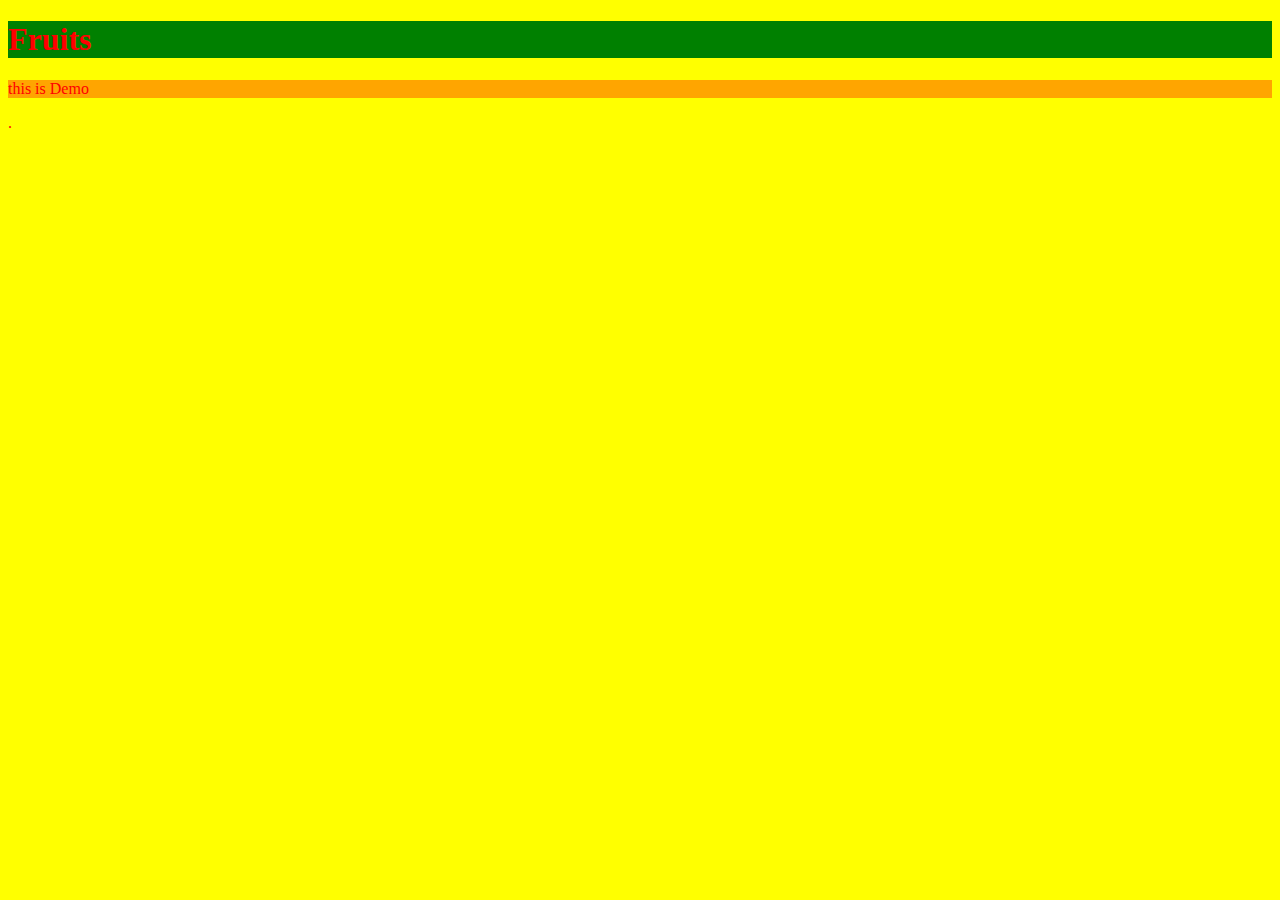
<file: demo2.html>
<!DOCTYPE html>
<html lang="en">
<head>
    <meta charset="UTF-8">
    <meta name="viewport" content="width=device-width, initial-scale=1.0">
    <title>Document</title>
    <link rel="stylesheet" type="text/css" href="e.css">
</head>
<body>
    <h1>Fruits</h1>
    <p> this is Demo </p>
</body>
</html>.
</file>
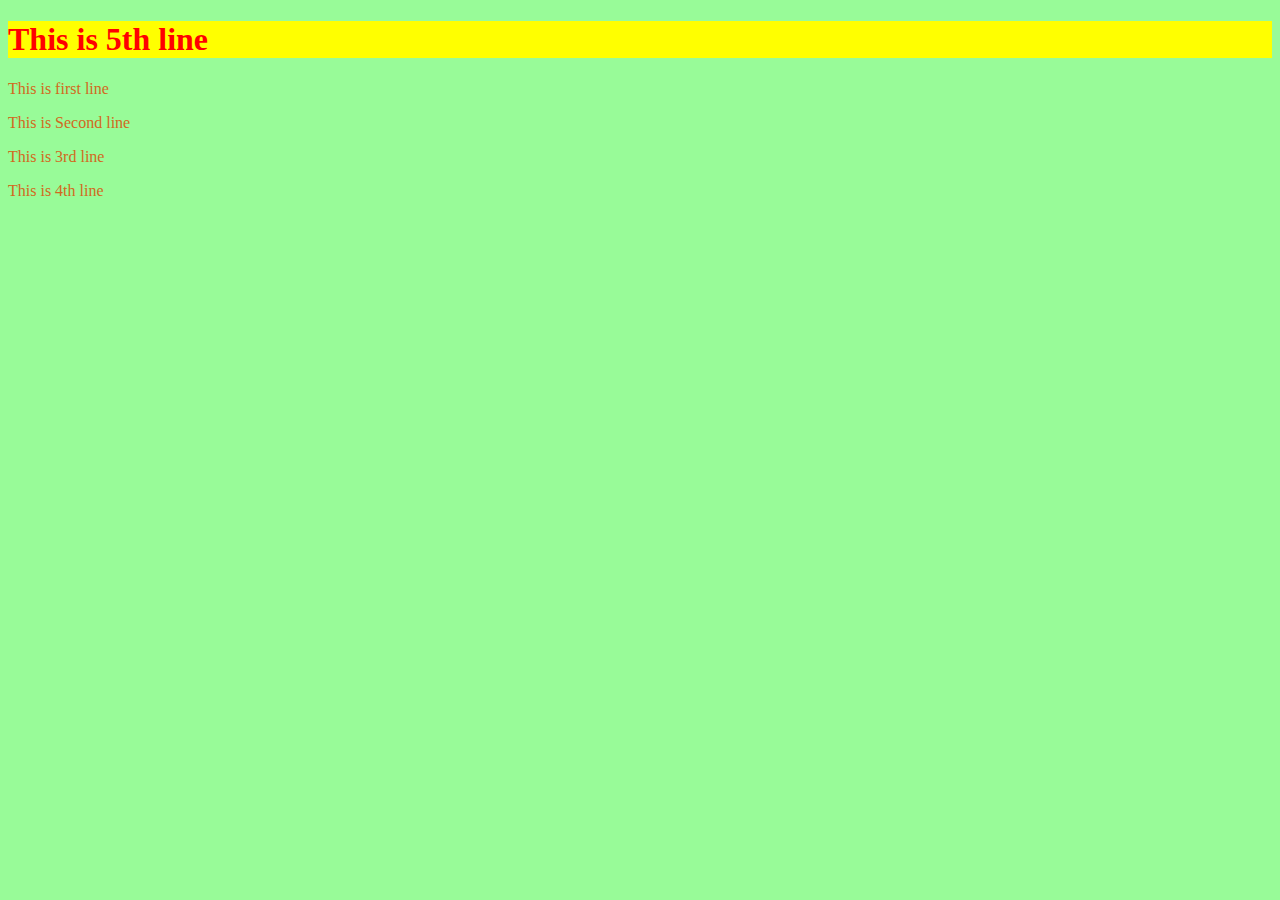
<file: demo3.html>
<!DOCTYPE html>
<html lang="en">
<head>
    <meta charset="UTF-8">
    <meta name="viewport" content="width=device-width, initial-scale=1.0">
    <title>Document</title>
    <style type="text/css">
        body{background-color: palegreen;}

        p{color: chocolate;}

        head{background-color: yellow;}
        h1{background-color: yellow;}
    </style>
</head>
<body>
    <h1 style="color: red;">This is 5th line</h1>
    <p> This is first line</p>

    <p > This is Second line</p>

    <p > This is 3rd line </p>

    <p> This is 4th line </p>
    
   
</body>
</html>
</file>
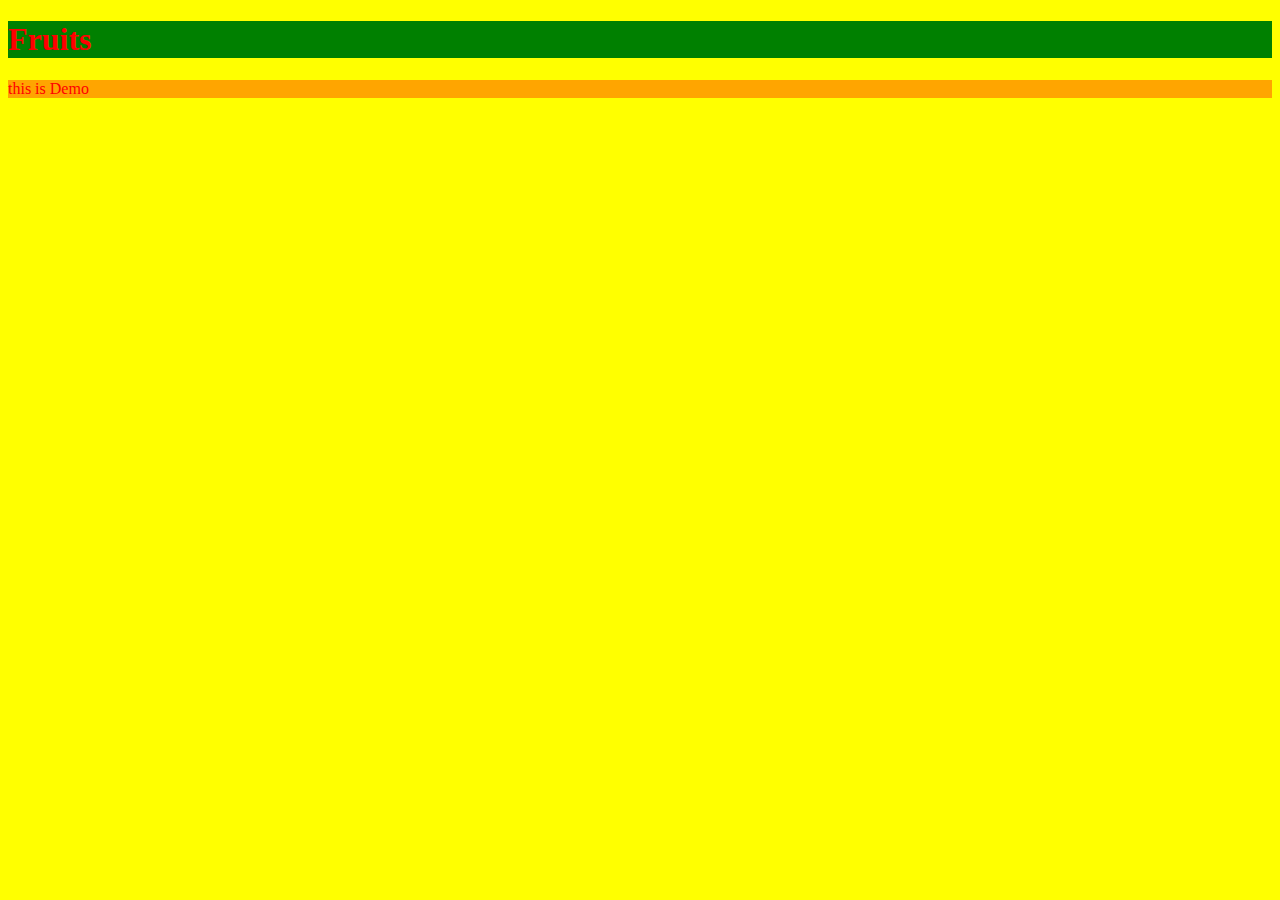
<file: demo4.html>
<!DOCTYPE html>
<html lang="en">
<head>
    <meta charset="UTF-8">
    <meta name="viewport" content="width=device-width, initial-scale=1.0">
    <title>Document</title>
    <link rel="stylesheet" type="text/css" href="e.css">
</head>
<body>
    <h1>Fruits</h1>
    <p> this is Demo </p>
</body>
</html>
</file>
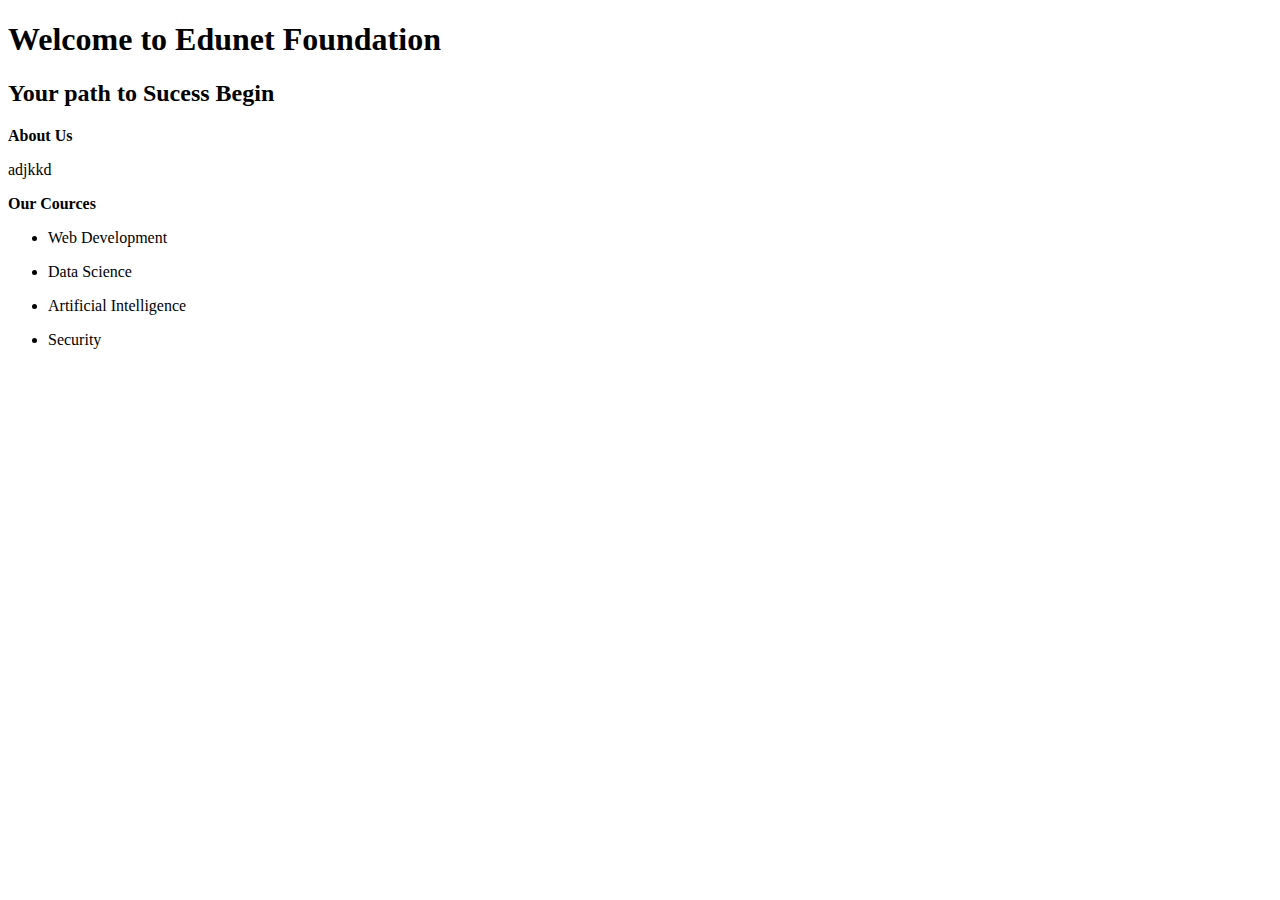
<file: edunet_page.html>
<!DOCTYPE html>
<html lang="en">
<head>
    <meta charset="UTF-8">
    <meta name="viewport" content="width=device-width, initial-scale=1.0">
    <title>Document</title>
    <h1>Welcome to Edunet Foundation</h1>
    <h2>Your path to Sucess Begin</h2>
</head>
<body>
    <section><b>About Us</b></section>
    <p> adjkkd</p>
    <section><b>Our Cources</b></section>
    <div>
        <ul>
            <li>Web Development</li>
        </ul>
        <ul>
            <li>Data Science </li> 
           
        </ul>
        <ul>
            <li>Artificial Intelligence</li>
            
        </ul>
        <ul>
            <li> Security</li>
        </ul>
    </div>
    
</body>
</html>
</file>
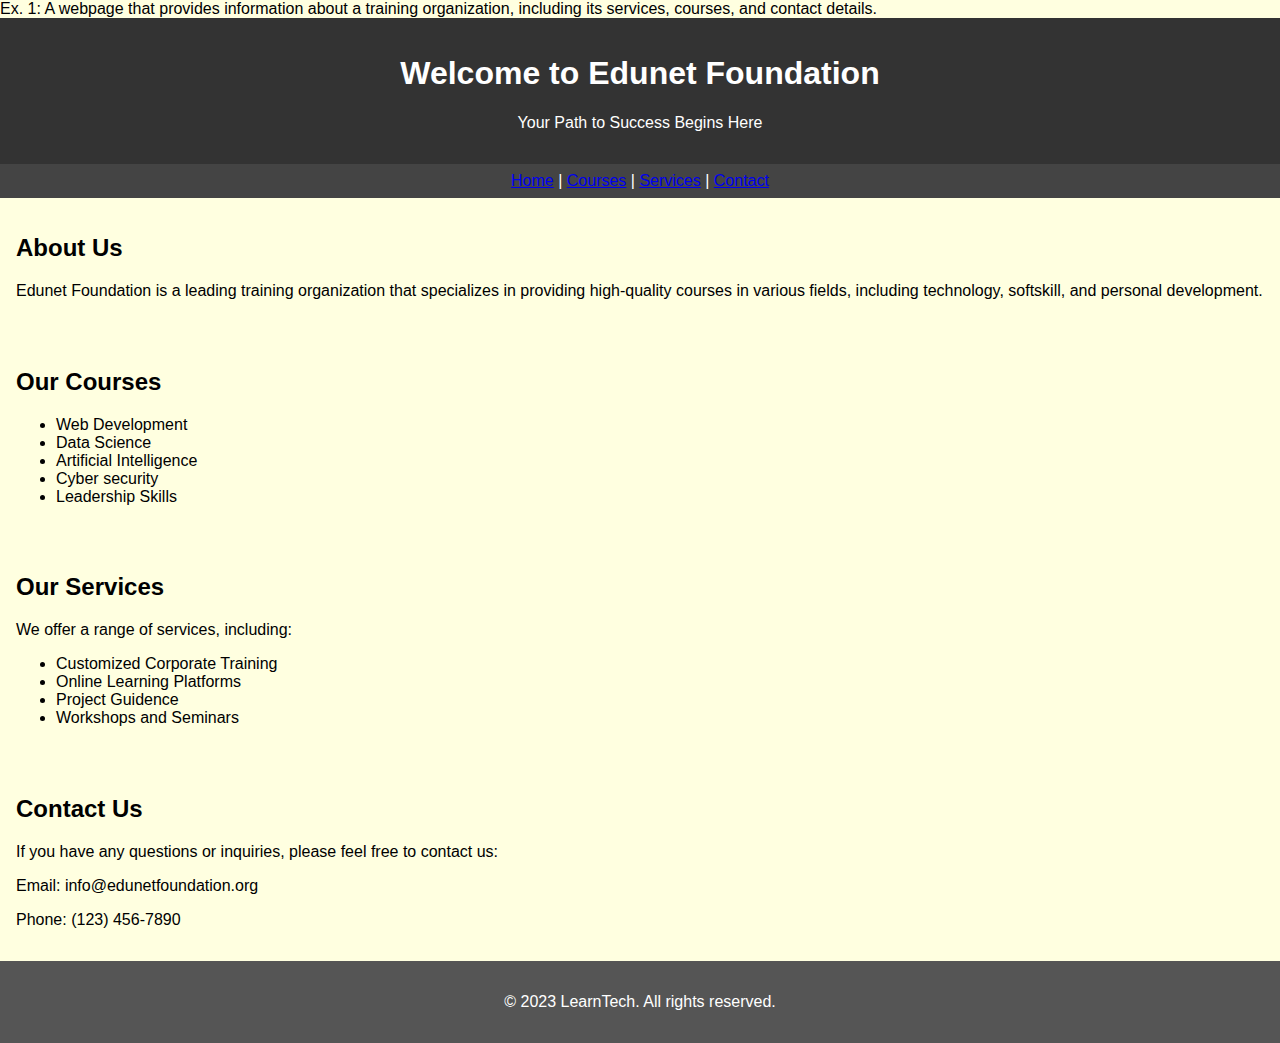
<file: Lab 4 Ex.1 Solved.1 Solved (2).html>
Ex. 1: A webpage that provides information about a training organization, including its services, courses, and contact details.
<!DOCTYPE html>
<html>
<head>
    <title>Training Organization - Edunet Foundation</title>
    <style>
        body {
            font-family: Arial, sans-serif;
	    background-color: #FFFFE0;
            margin: 0;
            padding: 0;
        }
        header {
            background-color: #333;
            color: #fff;
            text-align: center;
            padding: 1rem;
        }
        nav {
            background-color: #444;
            color: #fff;
            text-align: center;
            padding: 0.5rem;
        }
        section {
            padding: 1rem;
        }
        footer {
            background-color: #555;
            color: #fff;
            text-align: center;
            padding: 1rem;
        }
    </style>
</head>
<body>
    <!-- Header section -->
    <header>
        <h1>Welcome to Edunet Foundation</h1>
        <p>Your Path to Success Begins Here</p>
    </header>
    
    <!-- Navigation section -->
    <nav>
        <a href="#">Home</a> |
        <a href="#">Courses</a> |
        <a href="#">Services</a> |
        <a href="#">Contact</a>
    </nav>
    
    <!-- Main content section -->
    <section>
        <h2>About Us</h2>
        <p>Edunet Foundation is a leading training organization that specializes in providing high-quality courses in various fields, including technology, softskill, and personal development.</p>
    </section>
    
    <!-- Courses section -->
    <section>
        <h2>Our Courses</h2>
        <ul>
            <li>Web Development</li>
            <li>Data Science</li>
            <li>Artificial Intelligence</li>
            <li>Cyber security</li>
            <li>Leadership Skills</li>
        </ul>
    </section>
    
    <!-- Services section -->
    <section>
        <h2>Our Services</h2>
        <p>We offer a range of services, including:</p>
        <ul>
            <li>Customized Corporate Training</li>
            <li>Online Learning Platforms</li>
            <li>Project Guidence</li>
            <li>Workshops and Seminars</li>
        </ul>
    </section>
    
    <!-- Contact section -->
    <section>
        <h2>Contact Us</h2>
        <p>If you have any questions or inquiries, please feel free to contact us:</p>
        <p>Email: info@edunetfoundation.org</p>
        <p>Phone: (123) 456-7890</p>
    </section>
    
    <!-- Footer section -->
    <footer>
        <p>&copy; 2023 LearnTech. All rights reserved.</p>
    </footer>
</body>
</html>
</file>
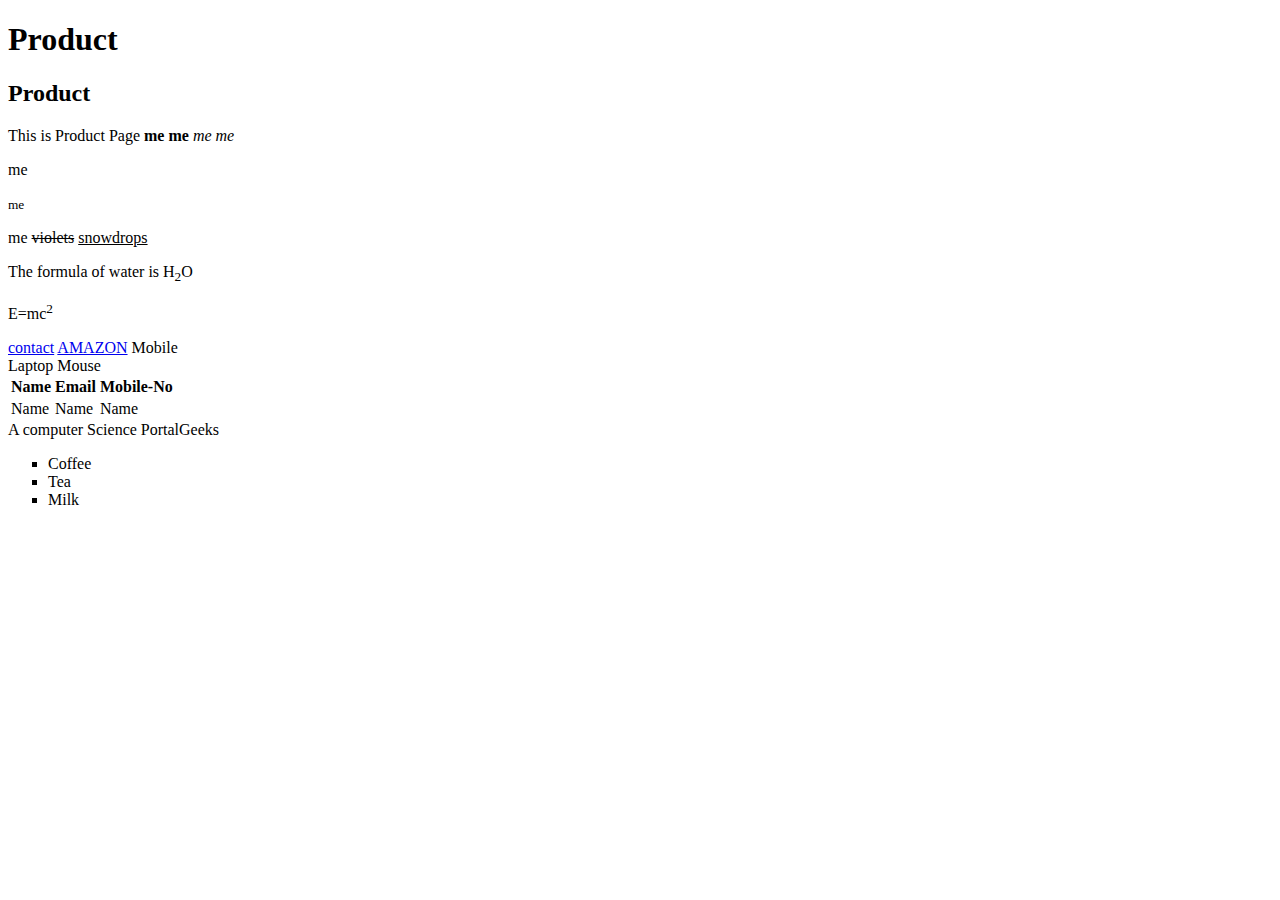
<file: product.html>
<!DOCTYPE html>
<html lang="en">
<head>
    <meta charset="UTF-8">
    <meta name="viewport" content="width=device-width, initial-scale=1.0">
    <title>Document</title>
</head>
<body>
    <h1>Product</h1>
    <h2>Product</h2>
    This is Product Page
    <b>me</b>
    <strong>me</strong>
    <i>me</i>
    <em>me</em>
    <p> me</p>
    <small>me</small>
    <p>me <del>violets</del>
    <ins>snowdrops</ins></p>
    The formula of water is H<sub>2</sub>O<p>E=mc<sup>2</sup></p>
    <a href="contact.html">contact</a>
    <a href="https://www.amazon.in/">AMAZON</a>
    Mobile
    <br>
    Laptop

    Mouse
    <br>
    <table>
        <tr>
            <th>Name</th>
            <th> Email</th>   
            <th>Mobile-No</th>    
            </th>
        </tr>
        <tr>
            <td>Name</td>
            <td>Name</td>
            <td>Name</td>
        </tr>
    </table>
    <div>
        A computer Science Portal<span>Geeks</span>
    </div>
    <ol style = "list-style-type:square;">
    <li>Coffee</li>
    <li>Tea</li>
    <li>Milk</li>
    </ol>
    <script> console.log('Good Morning')</script>
</body>
</html>
</file>
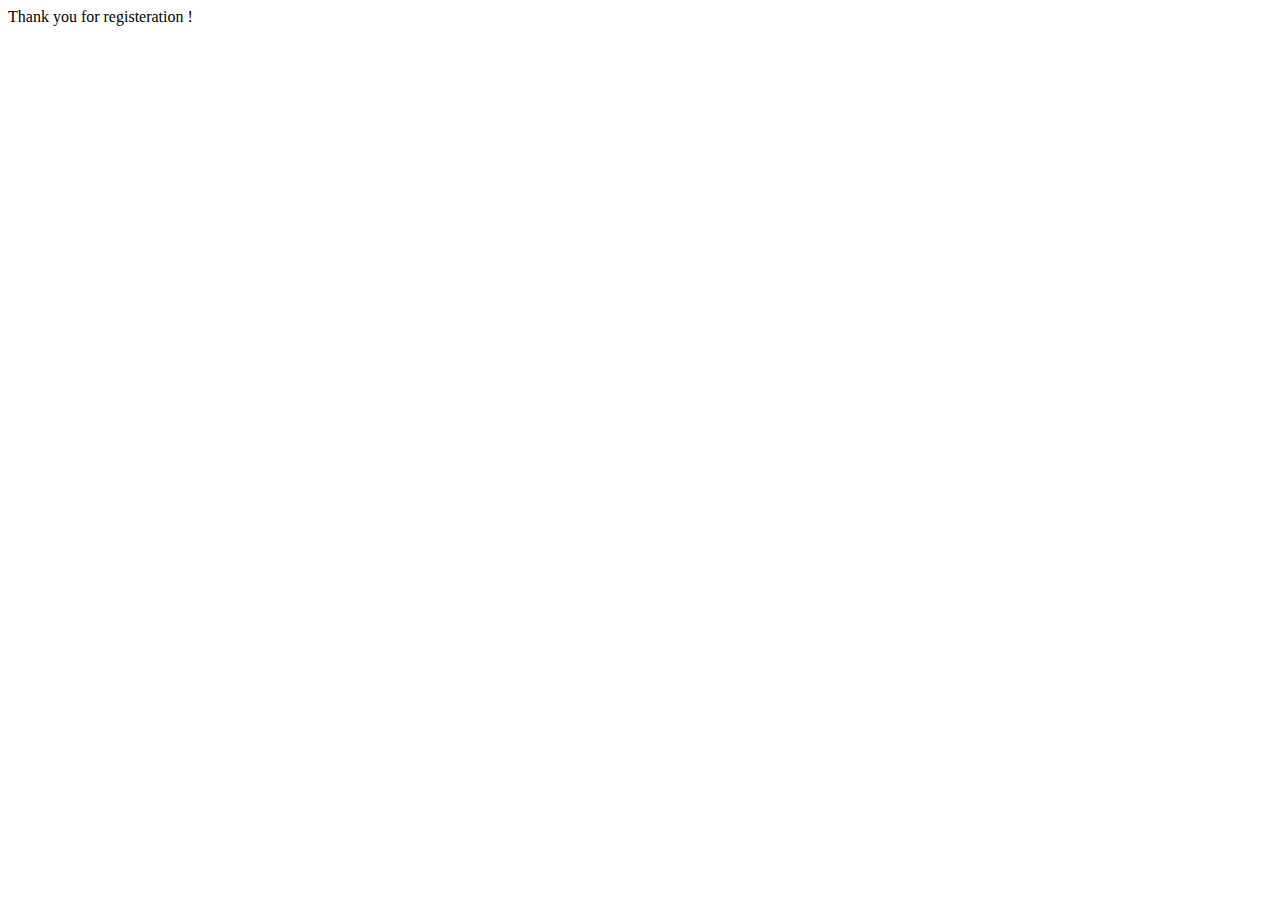
<file: Thank_You.html>
<!DOCTYPE html>
<html lang="en">
<head>
    <meta charset="UTF-8">
    <meta name="viewport" content="width=device-width, initial-scale=1.0">
    <title>Document</title>
</head>
<body>
    Thank you for registeration !
</body>
</html>
</file>
<file: e.css>
body{
    color: red; 
    background-color: yellow;
}

h1{
    background-color: green;
}

p{
    background-color: orange;
}
</file>
